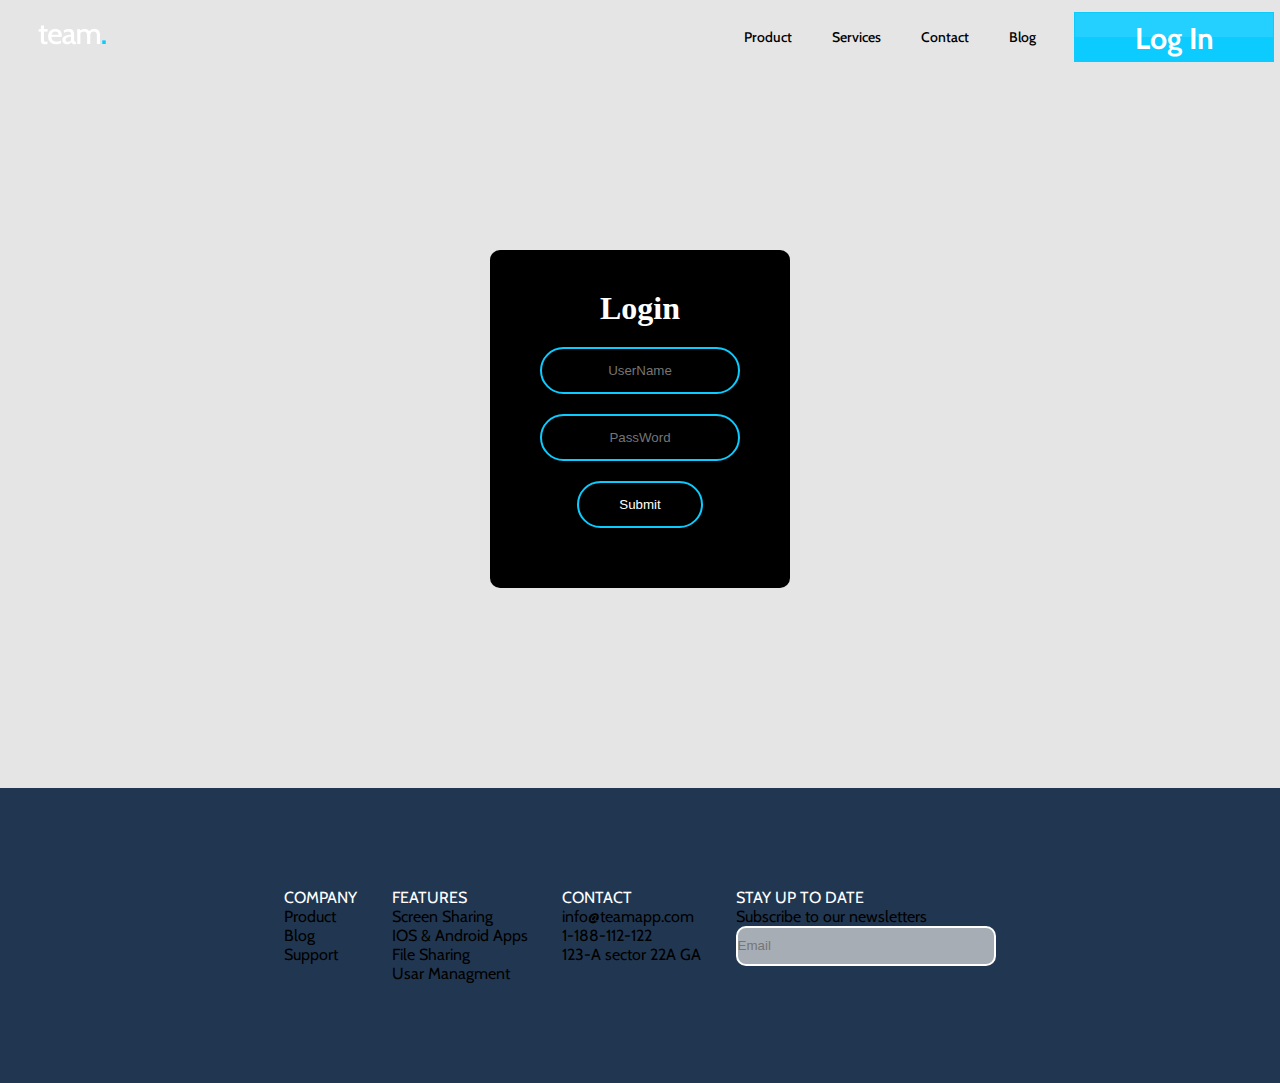
<file: registration.html>
<!DOCTYPE html>
<html lang="en">
<head>
    <meta charset="UTF-8">
    <meta http-equiv="X-UA-Compatible" content="IE=edge">
    <meta name="viewport" content="width=device-width, initial-scale=1.0">
    <title>Login</title>
    <meta name="description" content="Team">
    <meta name="author" content="Temur Berulava">
    <meta name="keywords" content="HTML, CSS,">
    <link rel="stylesheet" href="/index.html">
    <link rel="stylesheet" href="/Page2.html">
    <link rel="stylesheet" href="/Page3.html">
    <link rel="stylesheet" href="/registration.html">
    <link rel="stylesheet" href="registration.css">
    <script src="./script.js"></script>
    <link rel="preconnect" href="https://fonts.googleapis.com">
    <link rel="preconnect" href="https://fonts.gstatic.com" crossorigin>
    <link href="https://fonts.googleapis.com/css2?family=Cabin&display=swap" rel="stylesheet">
</head>
<body>
    <div class="mainLayout">
        <div class="contentLayout">
            <header>
                <nav class="header-nav">
                    <a href="./index.html"><img src="./IMG/team..png" alt="#"></a>
                    <ul class="nav">
                        <li><a href="#">Product</a></li>
                        <li><a href="#">Services</a></li>
                        <li><a href="#">Contact</a></li>
                        <li><a href="./Page3.html" target="_blank">Blog</a></li>
                    </ul>
                    <div class="action-space">
                        <a class="buttom" href="./registration.html" target="_blank"><span>Log In</span></a> 
                    </div>
                </nav>
                <div class="container1" onclick="clickHandler()">
                    <div class="block1"></div>
                    <div class="block2"></div>
                    <div class="block3"></div>
                </div>
            </header>
        </div>
    </div>        
    <section class="section1">
        <form class="box" action="index.html" method="post">
            <h1>
                Login
            </h1>
            <input type="text" name="#" placeholder="UserName">
            <input type="password" name="#" placeholder="PassWord">
            <input type="submit" onclick="clickHandler()" name="#">
        </form>
    </section>
    <footer class="section5">
        <div class="footer">
            <div class="footer-nav">
                <p>
                    COMPANY
                </p>
                <a href="#">Product</a>
                <a href="#">Blog</a>
                <a href="#">Support</a>
            </div>
            <div class="footer-nav">
                <p>
                    FEATURES
                </p>
                <a href="#">Screen Sharing</a>
                <a href="#">IOS & Android Apps</a>
                <a href="#">File Sharing</a>
                <a href="#">Usar Managment</a>
            </div>
            <div  class="footer-nav">
                <p>
                    CONTACT
                </p>
                <a href="#">info@teamapp.com</a>
                <a href="#">1-188-112-122</a>
                <a href="#">123-A sector 22A GA</a>
                <div class="footer-icons">
                    <a href="#"><i class="fa-brands fa-twitter"></i></a>
                    <a href="#"><i class="fa-brands fa-facebook"></i></a>
                    <a href="#"><i class="fa-brands fa-instagram"></i></a>
                </div>
            </div>
            <div  class="footer-nav">
                <p>
                    STAY UP TO DATE
                </p>
                <a href="">Subscribe to our newsletters</a>
                <form class="input-email" action="index-html">
                    <div class="input">
                        <input type="email" id="email" name="email" placeholder="Email">
                    </div>
                </form>
            </div>
        </div>
    </footer>
</body>
</html>
</file>
<file: registration.css>
*{
    -webkit-box-sizing: border-box;
            box-sizing: border-box;
    margin: 0;
    padding: 0;
}
body{
    background-color:#E5E5E5;
}
.mainLayout{
    width: 100%;
    height: 100%;
}
.box {
    width: 300px;
    padding: 40px;
    background: #000;
    text-align: center;
    color: white;
}
.header-nav{
    padding-top: 25px;
    display: -webkit-box;
    display: -ms-flexbox;
    display: flex;
    width: calc(100% - 168px);
    -webkit-box-pack: space-evenly;
        -ms-flex-pack: space-evenly;
            justify-content: space-evenly;
    -webkit-box-align: center;
        -ms-flex-align: center;
            align-items: center;
}
.nav{
    display: -webkit-box;
    display: -ms-flexbox;
    display: flex;
    -webkit-column-gap: 40px;
       -moz-column-gap: 40px;
            column-gap: 40px;
    font-family: 'Cabin', sans-serif;
    font-style: normal;
    font-weight: 500;
    font-size: 14px;
    line-height: 175.7%;
    margin-left: 600px;
}
.action-space{
    display: -webkit-box;
    display: -ms-flexbox;
    display: flex;
    -webkit-column-gap: 45px;
       -moz-column-gap: 45px;
            column-gap: 45px;
    -webkit-box-align: center;
        -ms-flex-align: center;
            align-items: center;
}
.buttom {
    position: absolute;
    width: 200px;
    height: 50px;
    line-height: 48px;
    background: #0BCBFF;
    font-size: 20px;
    font-family: 'Cabin', sans-serif;
    font-style: normal;
    font-weight: 700;
    font-size: 30px;
    line-height: 175.7%;
}
.buttom span {
    position: absolute;
    top: 1px;
    left: 1px;
    right: 1px;
    bottom: 1px;
    text-align: center;
    background: #0BCBFF;
    color: white;
    -webkit-transition: 0.5s;
    -o-transition: 0.5s;
    transition: 0.5s;
    z-index: 1;
    font-family: 'Cabin', sans-serif;
    font-style: normal;
    font-weight: 700;
    font-size: 30px;
    line-height: 175.7%;

}
.buttom::before {
    content: '';
    position: absolute;
    top: 0;
    left: 0;
    width: 100%;
    height: 100%;
    background: -o-linear-gradient(45deg, black, cadetblue, #E5E5E5, #213751);
    background: linear-gradient(45deg, black, cadetblue, #E5E5E5, #213751);
    opacity:0;
    background-size: 400%;
    -webkit-transition:0.5s;
    -o-transition:0.5s;
    transition:0.5s;
    -webkit-filter: blur(-20px);
            filter: blur(-20px);
    -webkit-animation: animater 20s linear infinite;
            animation: animater 20s linear infinite;

}
.buttom::after {
    content: '';
    position: absolute;
    top: 0;
    left: 0;
    width: 100%;
    height: 100%;
    background: -o-linear-gradient(45deg, black, cadetblue, #E5E5E5, #213751);
    background: linear-gradient(45deg, black, cadetblue, #E5E5E5, #213751);
    opacity:0;
    -webkit-transition:0.5s;
    -o-transition:0.5s;
    transition:0.5s;
    -webkit-filter: blur(20px);
            filter: blur(20px);
    background-size: 400%;
    -webkit-animation: animater 20s linear infinite;
            animation: animater 20s linear infinite;
}
@-webkit-keyframes animater 
{
    0% 
    {
        background-position: 0 0;
    }
    50% 
    {
        background-position: 1000% 0; 
    }
    100% 
    {
        background-position: 0 0;
    }
}
@keyframes animater 
{
    0% 
    {
        background-position: 0 0;
    }
    50% 
    {
        background-position: 1000% 0; 
    }
    100% 
    {
        background-position: 0 0;
    }
}
.buttom:hover::before, .buttom:hover::after {
    opacity: 1;
}
.buttom:hover span {
    color: #213751
}
.buttom span::before {
    content: '';
    position: absolute;
    top: 0;
    left: 0;
    width: 100%;
    height: 50%;
    background: rgba(255,255,255,0.1);
}
.container1{
    display: none;
    -webkit-box-orient: vertical;
    -webkit-box-direction: normal;
        -ms-flex-direction: column;
            flex-direction: column;
    width: 55px;
    position: relative;
    left:calc(15%)
}
.container1 div{
    width: 50px;
    height: 10px;
    background-color: black;
    margin: 3px 0px;
    -webkit-transition: 0.5s;
    -o-transition: 0.5s;
    transition: 0.5s;
}
.modify .block2{
    -webkit-transform: rotate(90deg);
        -ms-transform: rotate(90deg);
            transform: rotate(90deg);
}
.modify .block1{
    -webkit-transform: rotate(90deg);
        -ms-transform: rotate(90deg);
            transform: rotate(90deg);
}
.modify .block3{
    -webkit-transform: rotate(90deg);
        -ms-transform: rotate(90deg);
            transform: rotate(90deg);
}
@media only screen and (min-width : 768px) and (max-width : 1024px) {
    .nav{
        display: none;
    }
    .container1{
        display: -webkit-box;
        display: -ms-flexbox;
        display: flex;
        position: absolute;
        top:20px;
    }
    .change {
        height: 50vh;
        width: 50vh;
        position: fixed;
        z-index: 1;
        top: 0;
        right: 0;
        background-color: #0BCBFF;
        display: -webkit-box;
        display: -ms-flexbox;
        display: flex;
        -webkit-box-orient: vertical;
        -webkit-box-direction: normal;
            -ms-flex-direction: column;
                flex-direction: column;
        -webkit-box-pack: center;
            -ms-flex-pack: center;
                justify-content: center;
        -webkit-box-align: center;
            -ms-flex-align: center;
                align-items: center;
        -webkit-transition: 0.5s;
        -o-transition: 0.5s;
        transition: 0.5s;
    }
    .change a{
        text-align: center;
    }
    .section1{
        display: -webkit-box;
        display: -ms-flexbox;
        display: flex;
    }
    .section5{
        display: -webkit-box;
        display: -ms-flexbox;
        display: flex;
        -webkit-box-orient: vertical;
        -webkit-box-direction: normal;
            -ms-flex-direction: column;
                flex-direction: column;     
    }
    .container{
        display: -webkit-box;
        display: -ms-flexbox;
        display: flex;
        -webkit-box-orient: vertical;
        -webkit-box-direction: normal;
            -ms-flex-direction: column;
                flex-direction: column;
        -webkit-box-align: center;
            -ms-flex-align: center;
                align-items: center;
    }
}
ul{
    list-style-type: none;
}
a, a:hover , a:focus , a:active{            
    text-decoration: none;
    color: black;
}
a{
    color: black;
}
a:hover{
    color: black;
    background-color: cadetblue;
    border-radius: 3px;
}
h2:hover::after {
    content: '';
    display: block;
    width: 50%;
    height: 2px;
    border-radius: 1px;
    background-color: #484848;
}
.section1{
    display: -webkit-box;
    display: -ms-flexbox;
    display: flex;
    -webkit-box-pack: center;
        -ms-flex-pack: center;
            justify-content: center;
    margin: 200px;
}
.box{
    border-radius: 10px;
}
input[type = "text"], .box input[type = "password"] {
    border: 0;
    background: none;
    display: block;
    margin: 20px auto;
    text-align: center;
    border: 2px solid #0BCBFF;
    padding: 14px 10px;
    width: 200px;
    outline: none;
    color: white;
    border-radius: 24px;
    -webkit-transition: 0.25s;
    -o-transition: 0.25s;
    transition: 0.25s;
}
.box input[type = "submit"] {
    border: 0;
    background: none;
    display: block;
    margin: 20px auto;
    text-align: center;
    border: 2px solid #0BCBFF;
    padding: 14px 40px;
    outline: none;
    color: white;
    border-radius: 24px;
    -webkit-transition: 0.25s;
    -o-transition: 0.25s;
    transition: 0.25s;
    cursor: pointer;
}
.section5{
    background-color:#213751;  
    -webkit-box-align: center;  
        -ms-flex-align: center;  
            align-items: center;
    padding: 100px 250px;
    margin: 0 auto;
}
.footer{
    display: -webkit-box;
    display: -ms-flexbox;
    display: flex;
    -ms-flex-line-pack: center;
        align-content: center;
    -webkit-box-pack: space-evenly;
        -ms-flex-pack: space-evenly;
            justify-content: space-evenly;
    -webkit-box-align: stretch;
        -ms-flex-align: stretch;
            align-items: stretch;
    font-family: 'Cabin', sans-serif;
    color: white;
}
.footer-nav{
    display: -webkit-box;
    display: -ms-flexbox;
    display: flex;
    -webkit-box-orient: vertical;
    -webkit-box-direction: normal;
        -ms-flex-direction: column;
            flex-direction: column;
}
.input input{
    width: 260px;
    height: 40px;
    border-color: rgba(255, 255, 255, 1);
    background-color: #A6ADB4;
    border-radius: 10px;
    border-style: double;
}
</file>
